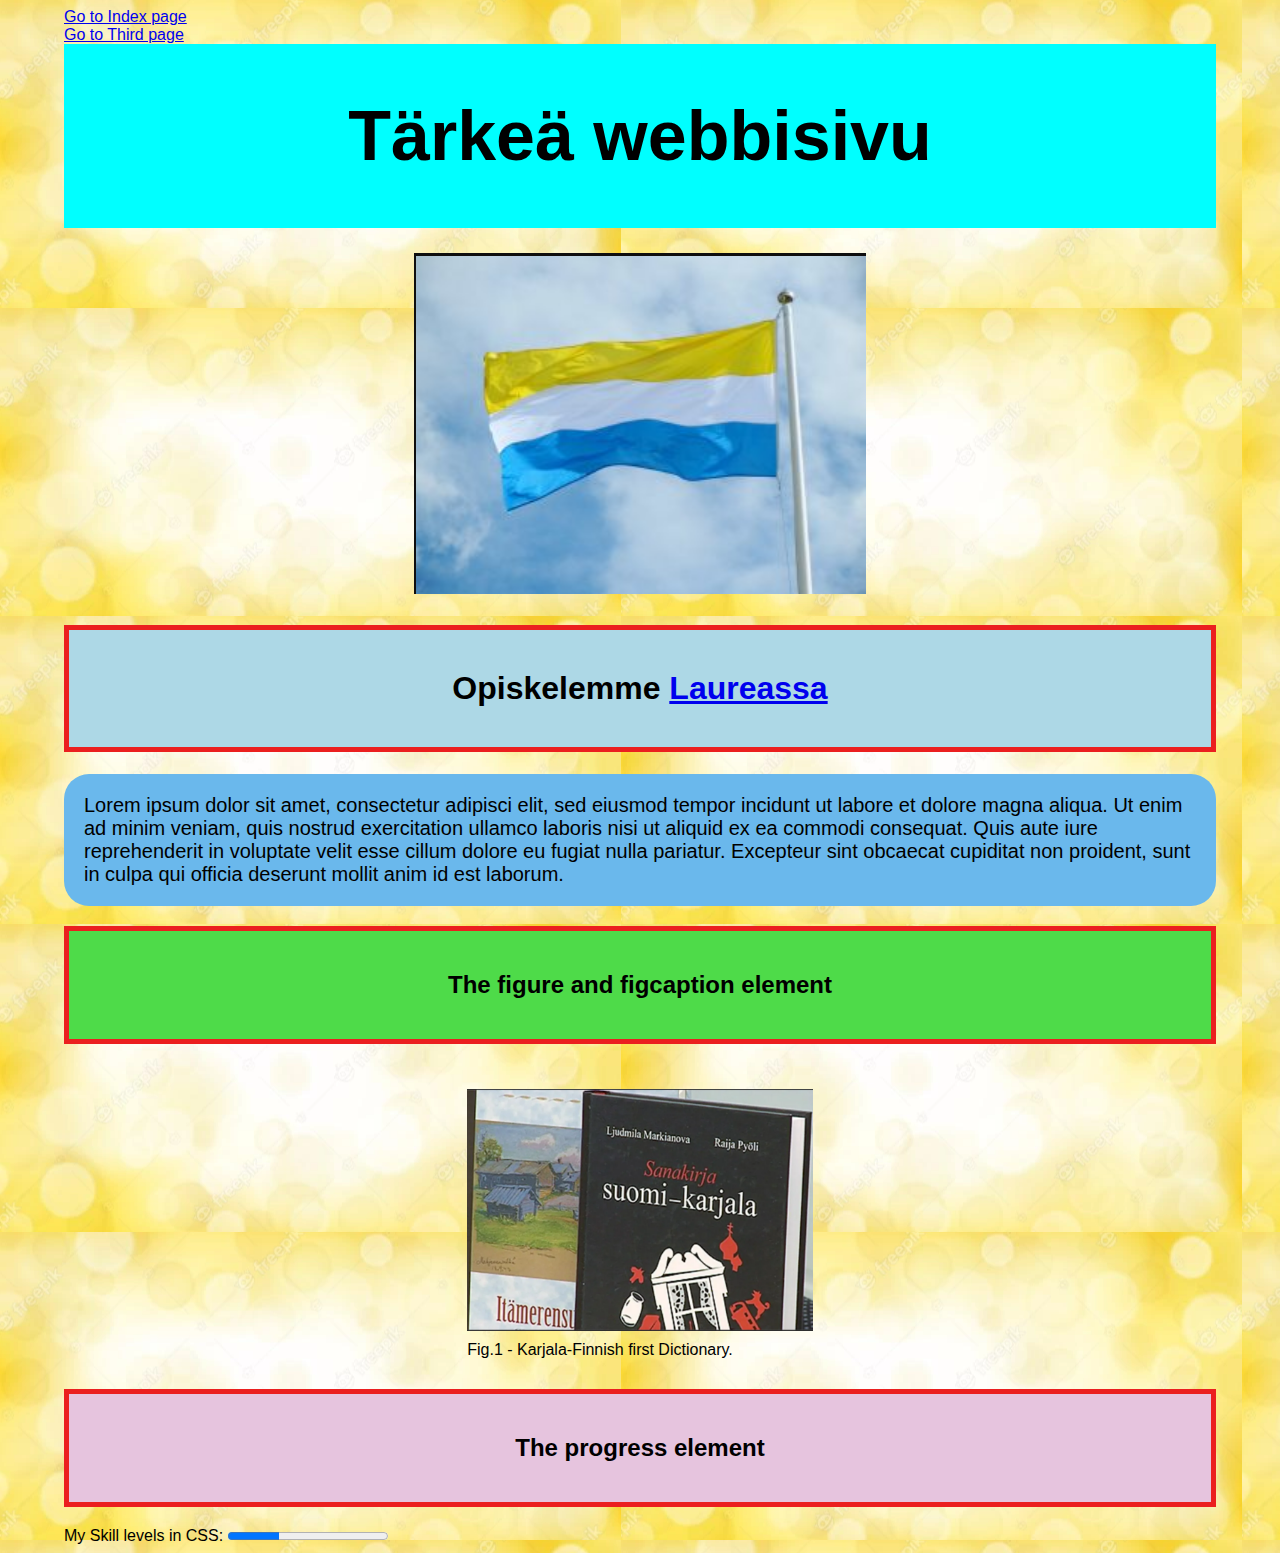
<file: second.html>
<!DOCTYPE html>
<html>
<head lang="fi">
    <title>PAOPAOTANG</title>
</head>
<link rel="stylesheet" href="testi.css">
<body>
    <a href="https://deflygandepotatisarna.github.io/kakkonen/index.html">Go to Index page</a></br>
    <a href="https://deflygandepotatisarna.github.io/kakkonen/third.html">Go to Third page</a>
    <header>
        <h1>Tärkeä webbisivu</h1>
    </header>

    <img src="kuva.PNG" alt="Torniolaakson flaku">

    <h1 id="myHeader">Opiskelemme <a href="https://www.str-t.com" target="_blank">Laureassa</a></h1>
    <div class= leipateksti>
        <p>Lorem ipsum dolor sit amet, consectetur adipisci elit, sed eiusmod tempor incidunt ut labore et dolore magna aliqua. Ut enim ad minim veniam, quis nostrud exercitation ullamco laboris nisi ut aliquid ex ea commodi consequat. Quis aute iure reprehenderit in voluptate velit esse cillum dolore eu fugiat nulla pariatur. Excepteur sint obcaecat cupiditat non proident, sunt in culpa qui officia deserunt mollit anim id est laborum.</p>
    </div>
    <h2 id="mysubheader">The figure and figcaption element</h2>
    <figure>
        <img src="karjalakieli.PNG" alt="Karjala Kieli" style="width:100%">
        <figcaption>Fig.1 - Karjala-Finnish first Dictionary.</figcaption>
    </figure>
    <h2 id="myprogressheader">The progress element</h2>
    <label for="file">My Skill levels in CSS:</label>
    <progress value="32" max="100"> 32% </progress>
</body>
</html>
</file>
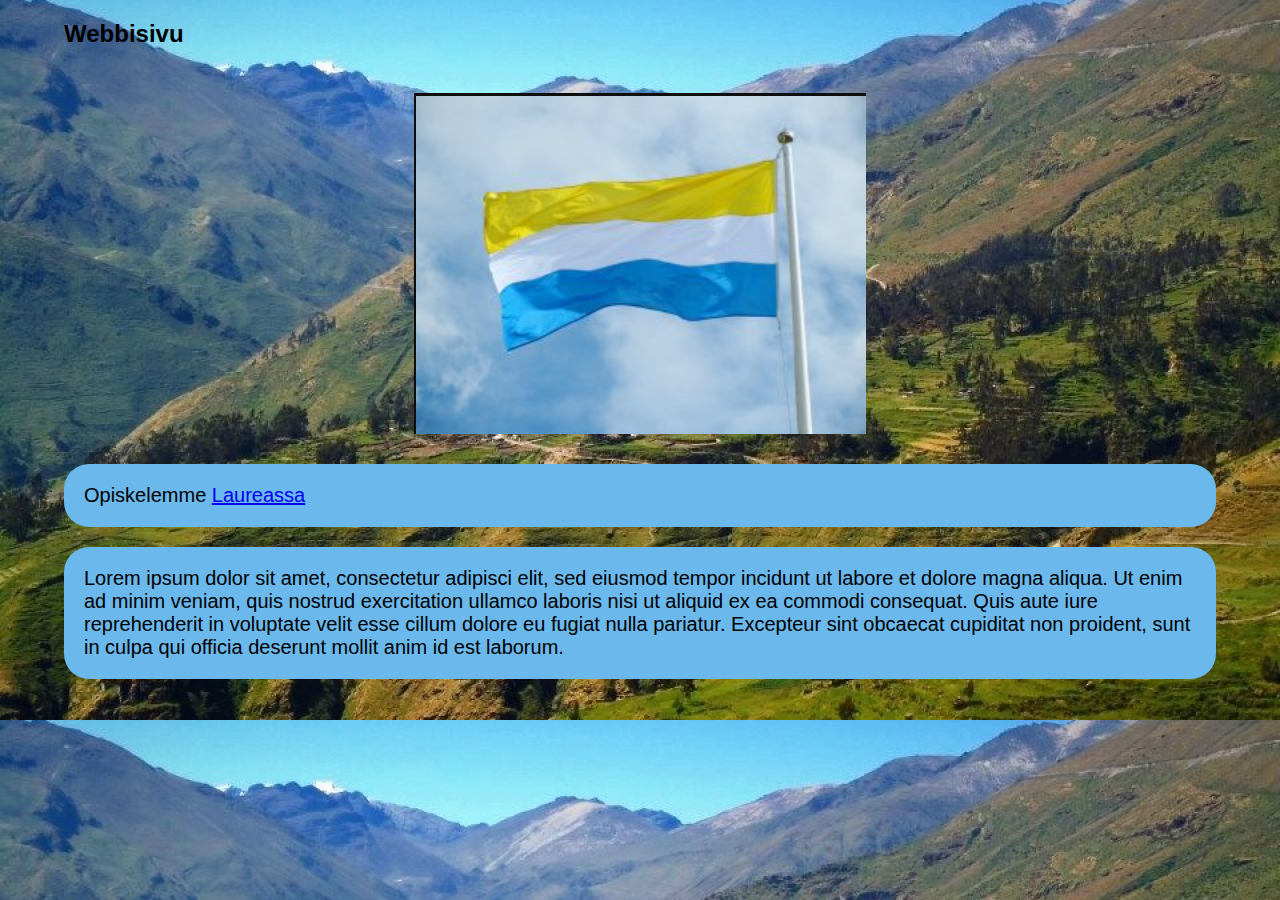
<file: testi.html>
<!DOCTYPE html>
<html>
<head lang="fi">
<title>PAOPAOTANG</title>
</head>
<link rel="stylesheet" href="testi.css">
<body style="background: url(tausta.jpg)">
    
       
<main>
<H2>Webbisivu</H2>
<img class="card-img" src="kuva.PNG" alt="">
<p>Opiskelemme <a href="https://www.str-t.com">Laureassa</a></p>
<div class= leipäteksti>
   <p>Lorem ipsum dolor sit amet, consectetur adipisci elit, sed eiusmod tempor incidunt ut labore et dolore magna aliqua. Ut enim ad minim veniam, quis nostrud exercitation ullamco laboris nisi ut aliquid ex ea commodi consequat. Quis aute iure reprehenderit in voluptate velit esse cillum dolore eu fugiat nulla pariatur. Excepteur sint obcaecat cupiditat non proident, sunt in culpa qui officia deserunt mollit anim id est laborum.
    </p>
</div>
</body>
</html>
</file>
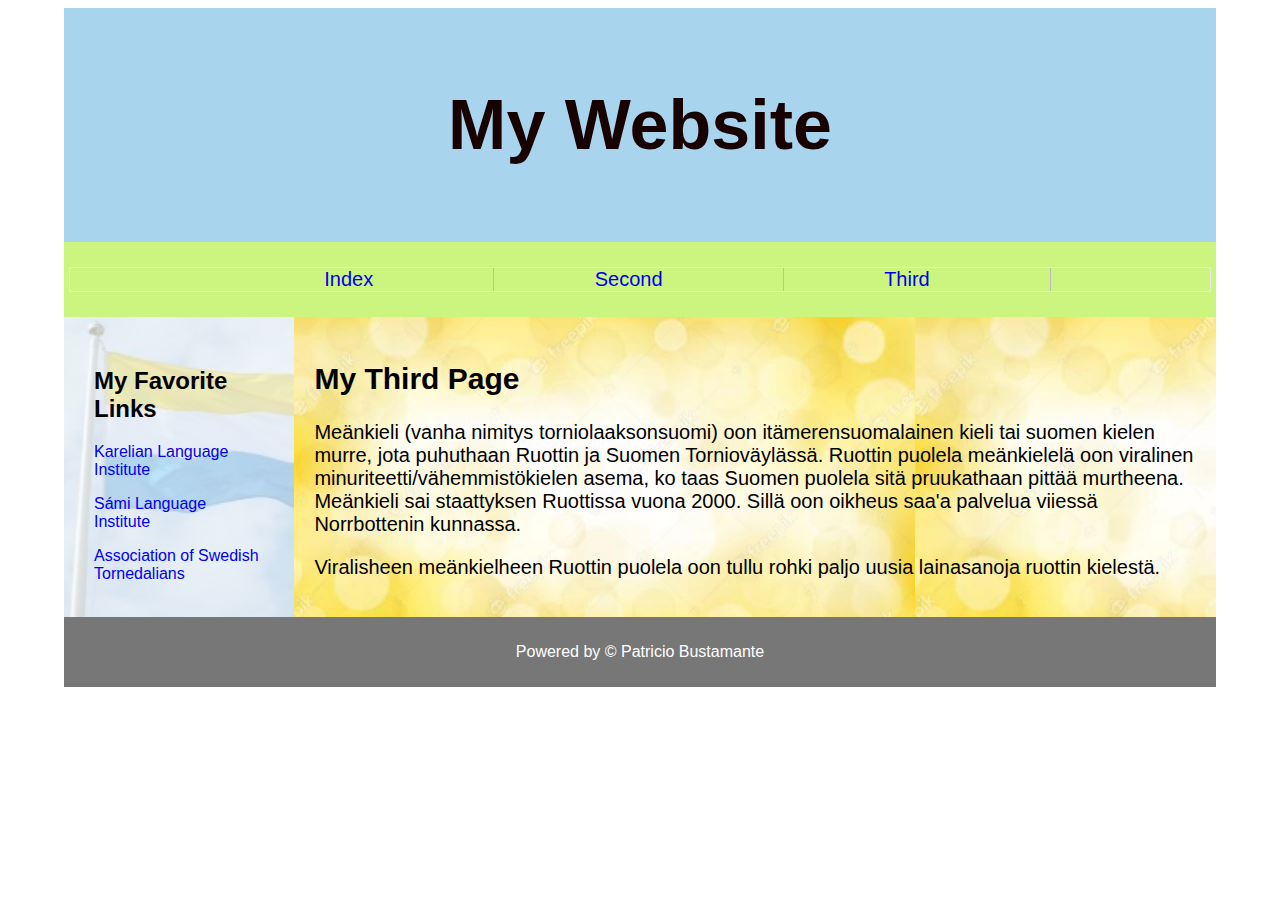
<file: third.html>
<!DOCTYPE html>
<html lang="en">
<head>
<title>My Website</title>
<meta charset="utf-8">
<meta name="viewport" content="width=device-width, initial-scale=1">
<link rel="stylesheet" type="text/css" href="thirdstyle.css"/>
<link rel="shortcut icon" href="favicon.ico" type="image/x-icon">
</head>

<body>

<header>
  <h1>My Website</h1>
</header>

<nav>
  <ul>
    <li><a href="https://deflygandepotatisarna.github.io/kakkonen/index.html">Index</a></li>
    <li><a href="https://deflygandepotatisarna.github.io/kakkonen/second.html">Second</a></li>
    <li><a href="https://deflygandepotatisarna.github.io/kakkonen/third.html">Third</a></li>
  </ul>
</nav>

<section>
  <div class= "leftnav">
    <article id="leftart">
      <h2>My Favorite Links</h2>
      <p><a href="https://www.uef.fi/en/unit/karelian-institute" target="blank">Karelian Language Institute</a></p>
      <p><a href="https://www.sogsakk.fi/en" target="blank">Sámi Language Institute </a></p>
      <p><a href="https://www.str-t.com/the-national-association-of-swedish-tornedalians-tornionlaaksolaiset/" target="blank">Association of Swedish Tornedalians</a></p>
    </article>
  </div>
  <article id="rightart">
    <h2>My Third Page</h2>
    <p>Meänkieli (vanha nimitys torniolaaksonsuomi) oon itämerensuomalainen kieli tai suomen kielen murre, jota puhuthaan Ruottin ja Suomen Tornioväylässä. Ruottin puolela meänkielelä oon viralinen minuriteetti/vähemmistökielen asema, ko taas Suomen puolela sitä pruukathaan pittää murtheena. Meänkieli sai staattyksen Ruottissa vuona 2000. Sillä oon oikheus saa'a palvelua viiessä Norrbottenin kunnassa.</p>
    <p>Viralisheen meänkielheen Ruottin puolela oon tullu rohki paljo uusia lainasanoja ruottin kielestä.</p>
  </article>
</section>
<footer>
  <p>Powered by &copy; Patricio Bustamante</p>
</footer>
  

</body>
</html>
</file>
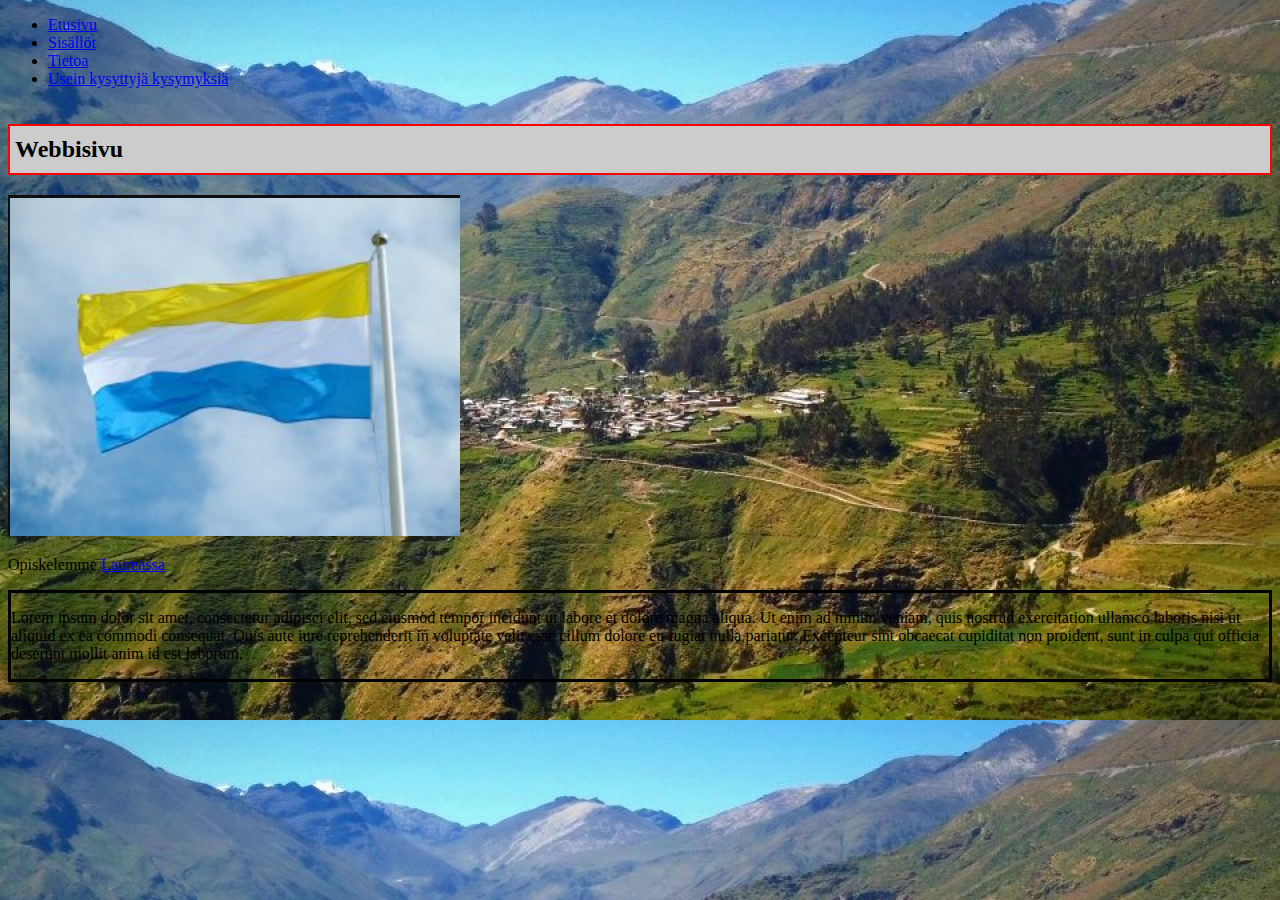
<file: webbisivu.html>
<!DOCTYPE html>
<html>
<head lang="fi">
<title>Webbisivu</title>
</head>
<link rel="stylesheet" href="testi2.css">
<body style="background: url(tausta.jpg)">
    <nav>
        <ul>
            <li><a href="index.html">Etusivu</a></li>
            <li><a href="index.html">Sisällöt</a></li>
            <li><a href="index.html">Tietoa</a></li>
            <li><a href="index.html">Usein kysyttyjä kysymyksiä</a></li>
        </ul>
    </nav>
    <main>
    </main>
<main>
<H2>Webbisivu</H2>
<img class="card-img" src="kuva.PNG" alt="">
<p>Opiskelemme <a href="https://www.str-t.com">Laureassa</a></p>
<div class= leipäteksti>
   <p>Lorem ipsum dolor sit amet, consectetur adipisci elit, sed eiusmod tempor incidunt ut labore et dolore magna aliqua. Ut enim ad minim veniam, quis nostrud exercitation ullamco laboris nisi ut aliquid ex ea commodi consequat. Quis aute iure reprehenderit in voluptate velit esse cillum dolore eu fugiat nulla pariatur. Excepteur sint obcaecat cupiditat non proident, sunt in culpa qui officia deserunt mollit anim id est laborum.
    </p>
</div>

</body>
</html>
</file>
<file: testi.css>
body {
    background: url(background.PNG);
    font-family: Arial, Helvetica, sans-serif;
    width: 90%;
    margin-left: auto;
    margin-right: auto;
}

header {
    background-color: aqua;
    padding: 5px;
    text-align: center;
    font-size: 35px;
    color: black;
}

img {
    display: block;
    margin-left: auto;
    margin-right: auto;
    padding-top: 25px;
    padding-bottom: 10px;
}

figure {
    display: block;
    margin-left: auto;
    margin-right: auto;
    width: 30%;
    padding-bottom: 10px;
}

#leipateksti {
    border: 10px solid rgb(235, 31, 31);
    margin-left: 20%;
    margin-right: 20%;
}

p {
    border-radius: 25px;
    background:#6ab8ec;
    padding:20px;
    font-size: 20px;
}

#myHeader {
    border: 5px solid rgb(235, 31, 31);
    background-color: lightblue;
    color: black;
    padding: 40px;
    text-align: center;
}

#mysubheader {
    border: 5px solid rgb(235, 31, 31);
    background-color: rgb(78, 219, 73);
    color: black;
    padding: 40px;
    text-align: center;
}

#myprogressheader {
    border: 5px solid rgb(235, 31, 31);
    background-color: rgb(230, 196, 222);
    color: black;
    padding: 40px;
    text-align: center;
}
</file>
<file: thirdstyle.css>
* {
  box-sizing: border-box;
}

body {
  font-family: Arial, Helvetica, sans-serif;
  width: 90%;
  margin-left: auto;
  margin-right: auto;
  text-decoration: none;
}

/* Style the header */
header {
  background-color: #a9d4ee;
  padding: 30px;
  text-align: center;
  font-size: 35px;
  color: rgb(24, 1, 1);
}

.leftnav {
  float: left;
  width: 20%;
  height: 300px; 
  background: url(flag.PNG);
  /* background: #1bd6bc; */
  padding: 20px;
}

#leftart {
    padding: 10px;
    text-decoration: none;
}

/* Create two columns/boxes that floats next to each other */
nav {
  width: 100%;
  height: 75px; 
  background: #cbf57e;
  padding: 5px;
  text-align: center;
}

/* Style the list inside the menu */
nav ul {
  list-style-type: none;
  font-size: 20px;
  border: 1px solid #e7e7e7;
  padding: 0;
}

nav a { 
  text-decoration: none; 
  padding-right: 120px; 
} 

nav li { 
  display: inline-block; 
  border-right: 1px solid #bbb;
  margin-left: 95px ;
  margin-right: auto;
}

a:link {
  text-decoration: none;
}

a:hover {
  color: #f51238;
}

#rightart {
  float: left;
  padding: 20px;
  width: 80%;
  background: url(background.PNG);
  /* background-color: #f8fa87; */
  font-size: 20px;
  height: 300px; 
}

/* Clear floats after the columns */
section::after {
  content: "";
  display: table;
  clear: both;
}

/* Style the footer */
footer {
  background-color: #777;
  padding: 10px;
  text-align: center;
  color: white;
}

/* Responsive layout - makes the two columns/boxes stack on top of each other instead of next to each other, on small screens */
@media (max-width: 600px) {
  nav, article {
    width: 100%;
    height: auto;
  }
}
</file>
<file: testi2.css>
h2 { border: 2px solid #ff0000; background-color: #cccccc;padding-left: 5px;padding-bottom: 10px;padding-top: 10px; }
div.leipäteksti {;
    border: 3px solid black;
}

main {float: right}
</file>
